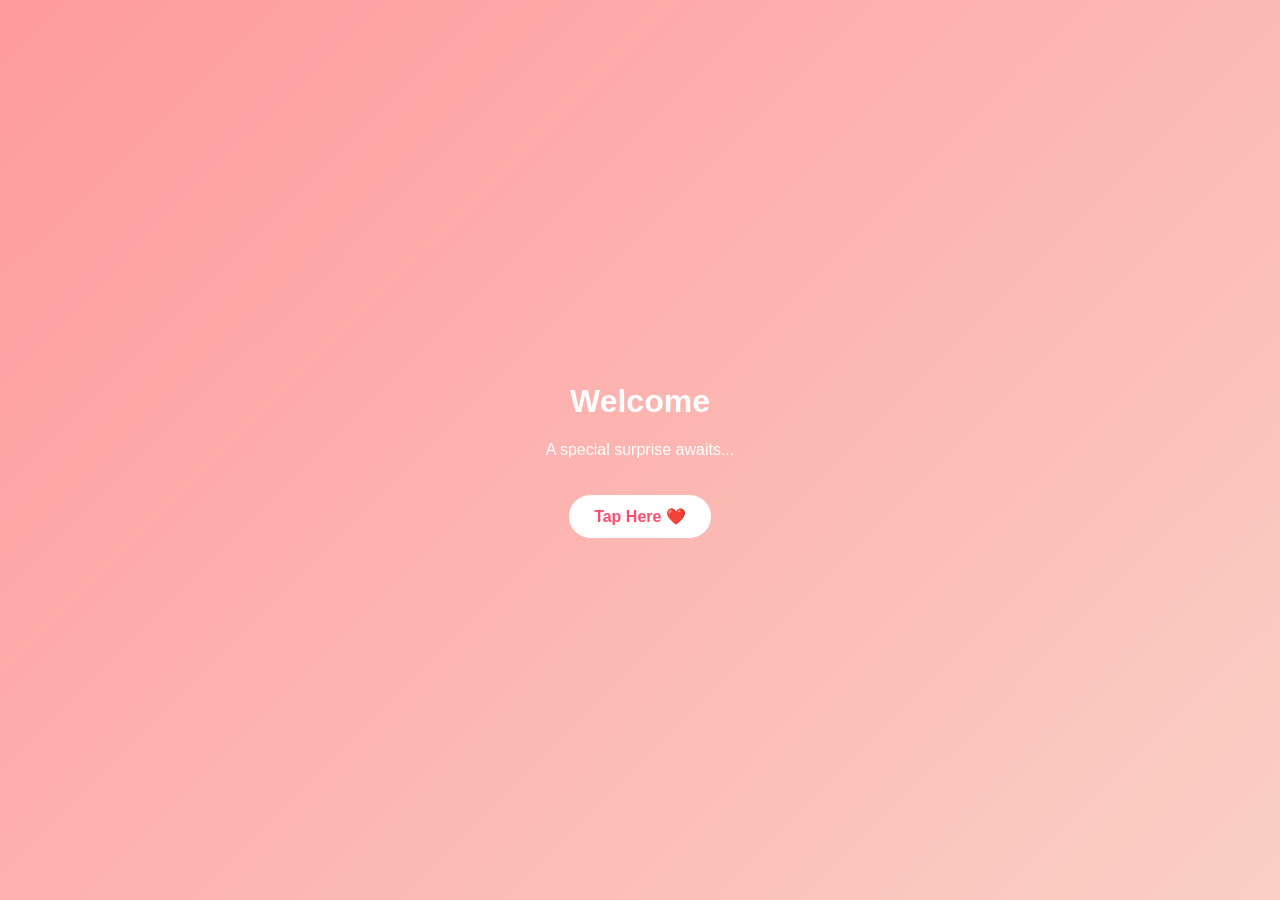
<file: 1st page.html>
<!DOCTYPE html>
<html>
<head>
    <title>For you</title>
    <link rel="stylesheet" href="style.css">
</head>
<body>
    <div class="page">
        <h1> Welcome</h1>
        <p>A special surprise awaits...</p>
        <a href="2nd page.html" class="btn">Tap Here ❤️</a>
    </div>
</body>
</html>
</file>
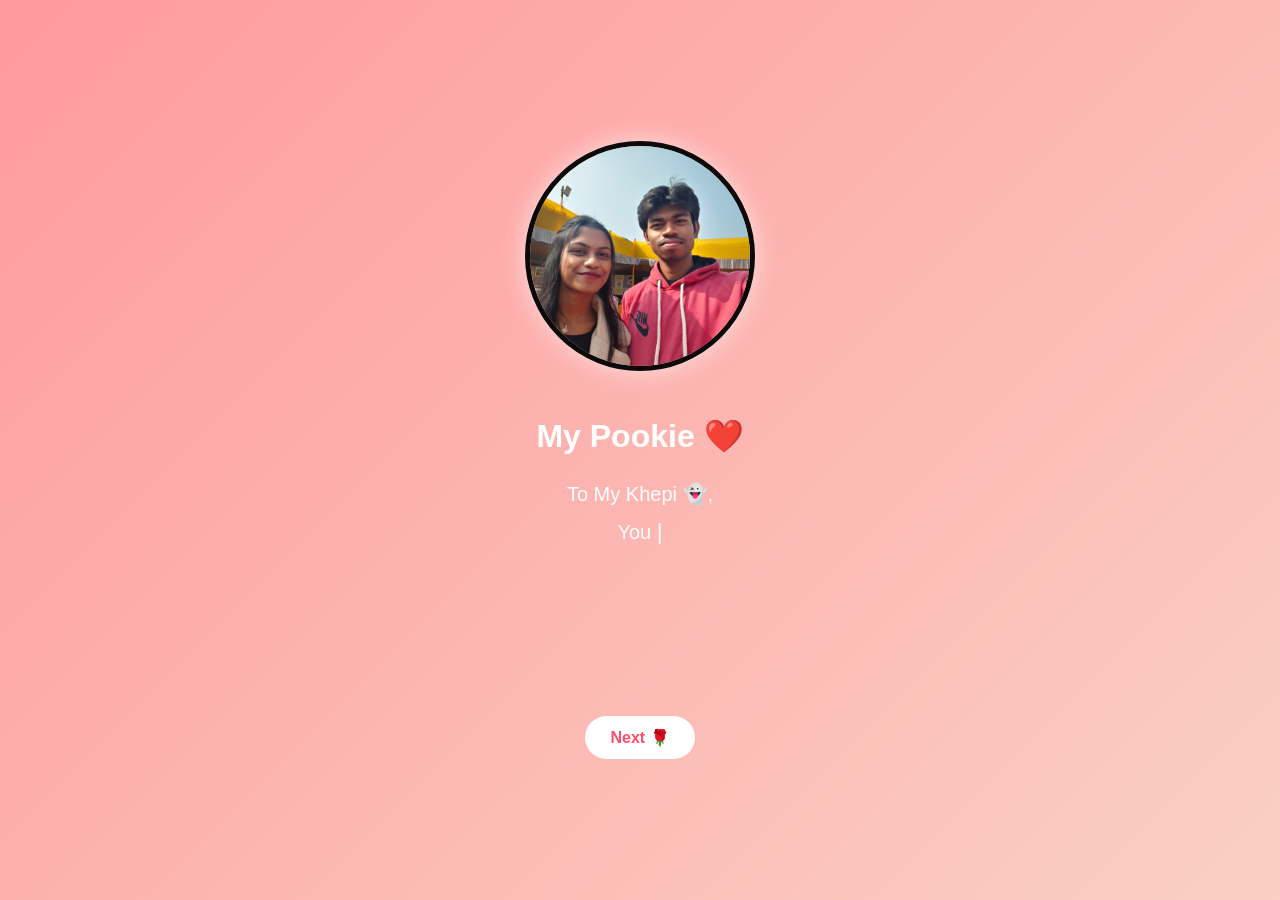
<file: 2nd page.html>
<!DOCTYPE html>
<html>
<head>
    <title>pookie</title>
    <link rel="stylesheet" href="style.css">
</head>
<body>

<div class="page">

    <img src="photo2.jpeg" class="photo" alt="pookie">

    <h1> My Pookie ❤️</h1>

    <div class="message">
        <span id="typing"></span>
        <span class="cursor">|</span>
    </div>

    <a href="3rd page.html" class="btn">Next 🌹</a>

</div>

<script src="script.js"></script>

</body>
</html>
</file>
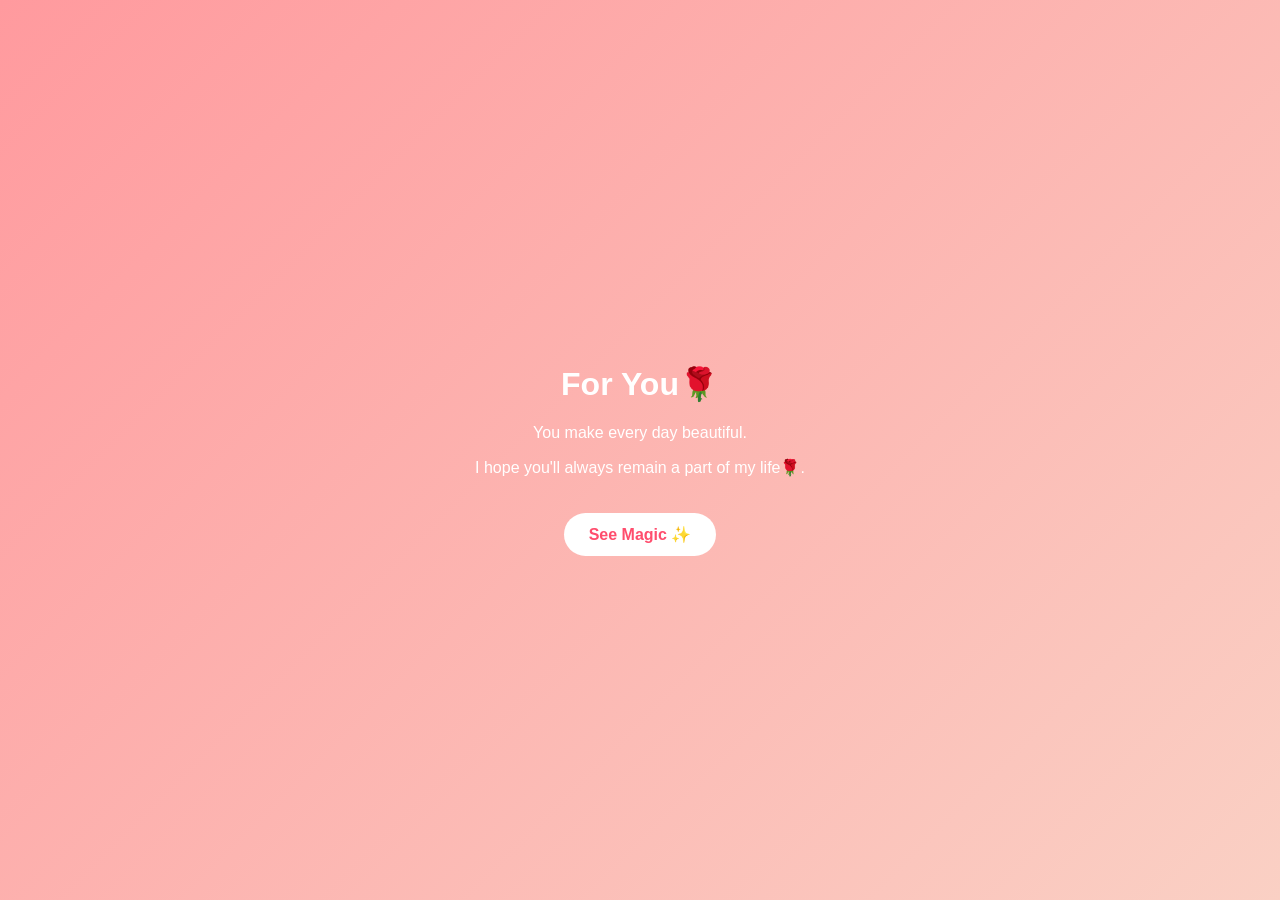
<file: 3rd page.html>
<!DOCTYPE html>
<html>
<head>
    <title>Love Message</title>
    <link rel="stylesheet" href="style.css">
</head>
<body>
    <div class="page">
        <h1>For You🌹</h1>
        <p>You make every day beautiful.</p>
        <p>I hope you'll always remain a part of my life🌹.</p>
        <a href="4th page.html" class="btn">See Magic ✨</a>
    </div>
</body>
</html>
</file>
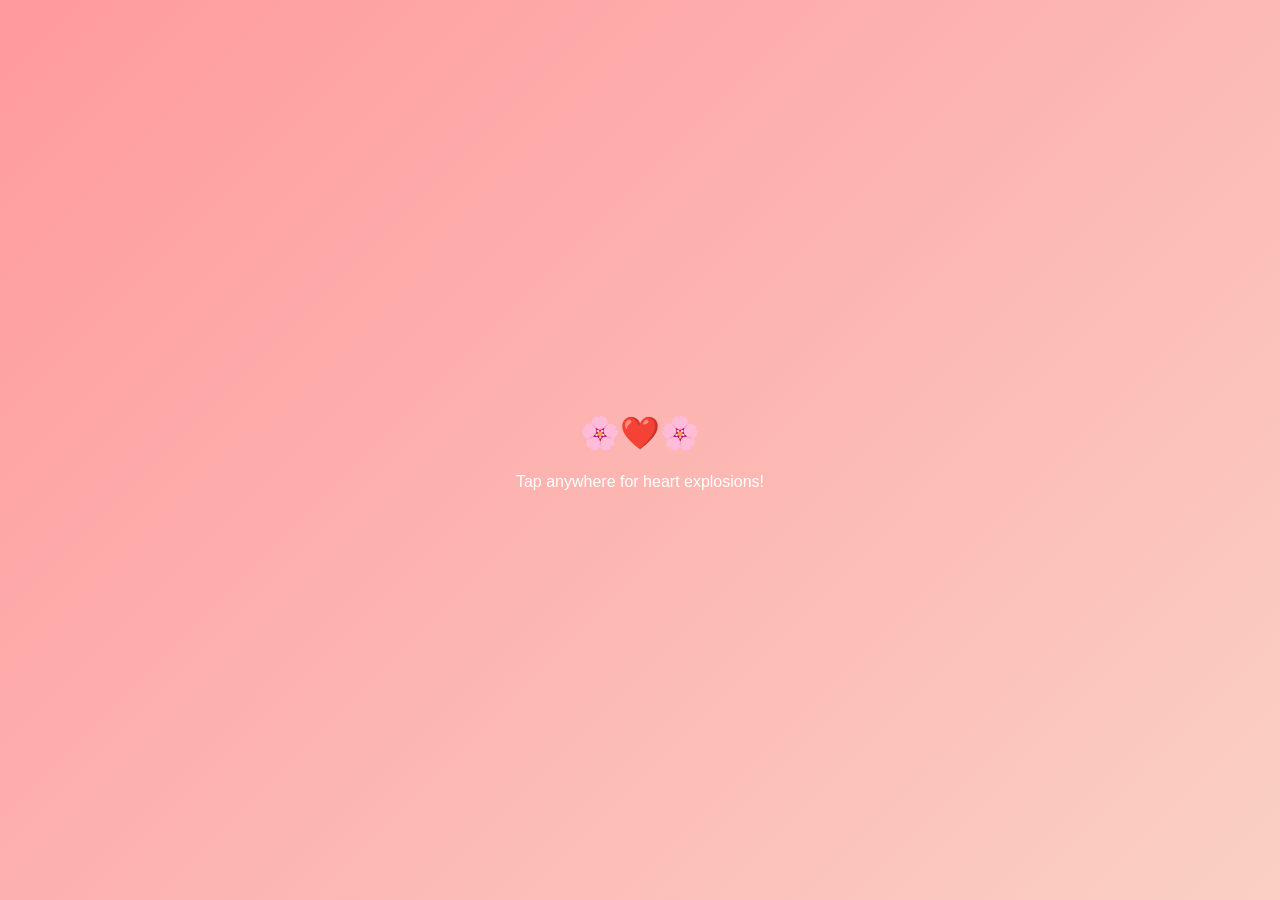
<file: 4th page.html>
<!DOCTYPE html>
<html>
<head>
    <title>Flowers & Hearts</title>
    <link rel="stylesheet" href="style.css">
</head>
<body>
    <div class="page">
        <h1>🌸❤️🌸</h1>
        <p>Tap anywhere for heart explosions!</p>
    </div>

    <script src="heart.js"></script>
</body>
</html>
</file>
<file: style.css>
body{
    margin:0;
    height:100vh;
    display:flex;
    justify-content:center;
    align-items:center;
    background:linear-gradient(135deg,#ff9a9e,#fad0c4);
    font-family:Arial,sans-serif;
    overflow:hidden;
}

.page{
    text-align:center;
    animation:fadeIn 1s ease;
}

h1,p{
    color:white;
}

.btn{
    display:inline-block;
    margin-top:20px;
    padding:12px 25px;
    background:white;
    color:#ff4d6d;
    text-decoration:none;
    border-radius:30px;
    font-weight:bold;
}

@keyframes fadeIn{
    from{
        opacity:0;
        transform:scale(.8);
    }
    to{
        opacity:1;
        transform:scale(1);
    }
}

.heart{
    position:absolute;
    font-size:30px;
    animation:float 2s forwards;
}

@keyframes float{
    from{
        opacity:1;
    }
    to{
        opacity:0;
        transform:translateY(-150px) scale(2);
    }
}

.photo{
    width:220px;
    height:220px;
    object-fit:cover;
    border-radius:50%;
    border:5px solid rgb(11, 11, 11);
    margin-bottom:20px;
    box-shadow:0 0 25px rgba(255,255,255,.6);
}

.message{
    color:white;
    max-width:700px;
    line-height:1.8;
    font-size:20px;
    margin:auto;
    min-height:220px;
}

.cursor{
    animation:blink .8s infinite;
    color:white;
    font-size:22px;
}

@keyframes blink{
    50%{
        opacity:0;
    }
}
</file>
